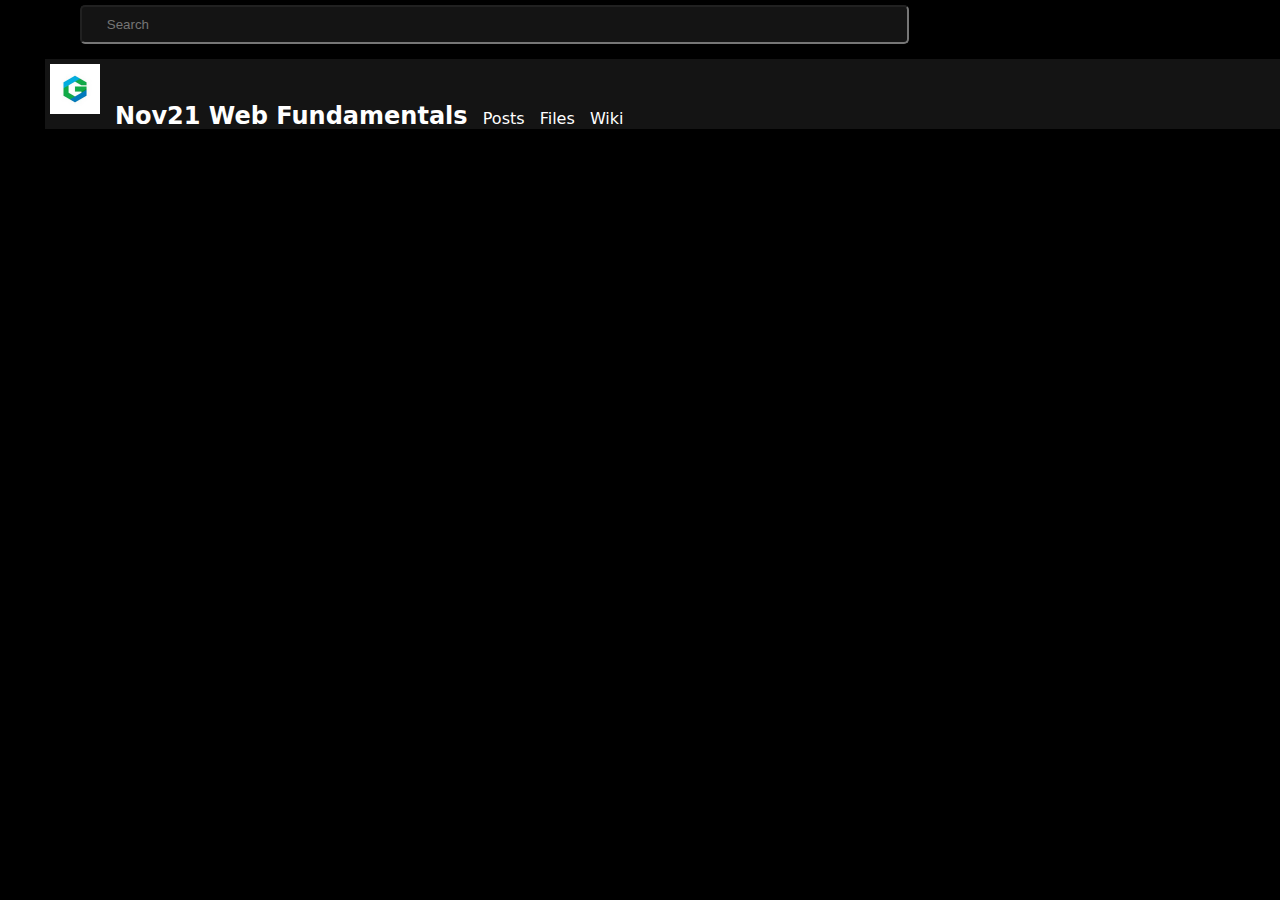
<file: index.html>
<!DOCTYPE html>
<html>

<head>
    <meta charset="UTF-8">
    <meta http-equiv="X-UA-Compatible" content="IE=edge">
    <meta name="viewport" content="width=device-width, initial-scale=1.0">
    <link rel="stylesheet" href="index.css" />
    <link href="https://fonts.googleapis.com/icon?family=Material+Icons" rel="stylesheet">
    <link rel="stylesheet" href="https://cdnjs.cloudflare.com/ajax/libs/font-awesome/4.7.0/css/font-awesome.min.css">
    <title>Wiki Duplicate</title>
</head>

<body>
    <div class="search-bar">
        <input type="text" placeholder="Search" />
    </div>
    <br />
    <header class="menu-bar">
        <img class="img" src="ge_img.png" width="50px" height="50px" />
        <h2 class="h2">Nov21 Web Fundamentals</h2>
        <div class="menu-btn"></div>
        <div class="navigation">
            <div class="navigation-items">
                <a href="#">Posts</a>
                <a href="#">Files</a>
                <a href="wiki.html">Wiki</a>
            </div>
        </div>
    </header>
    </body>
    </html>
</file>
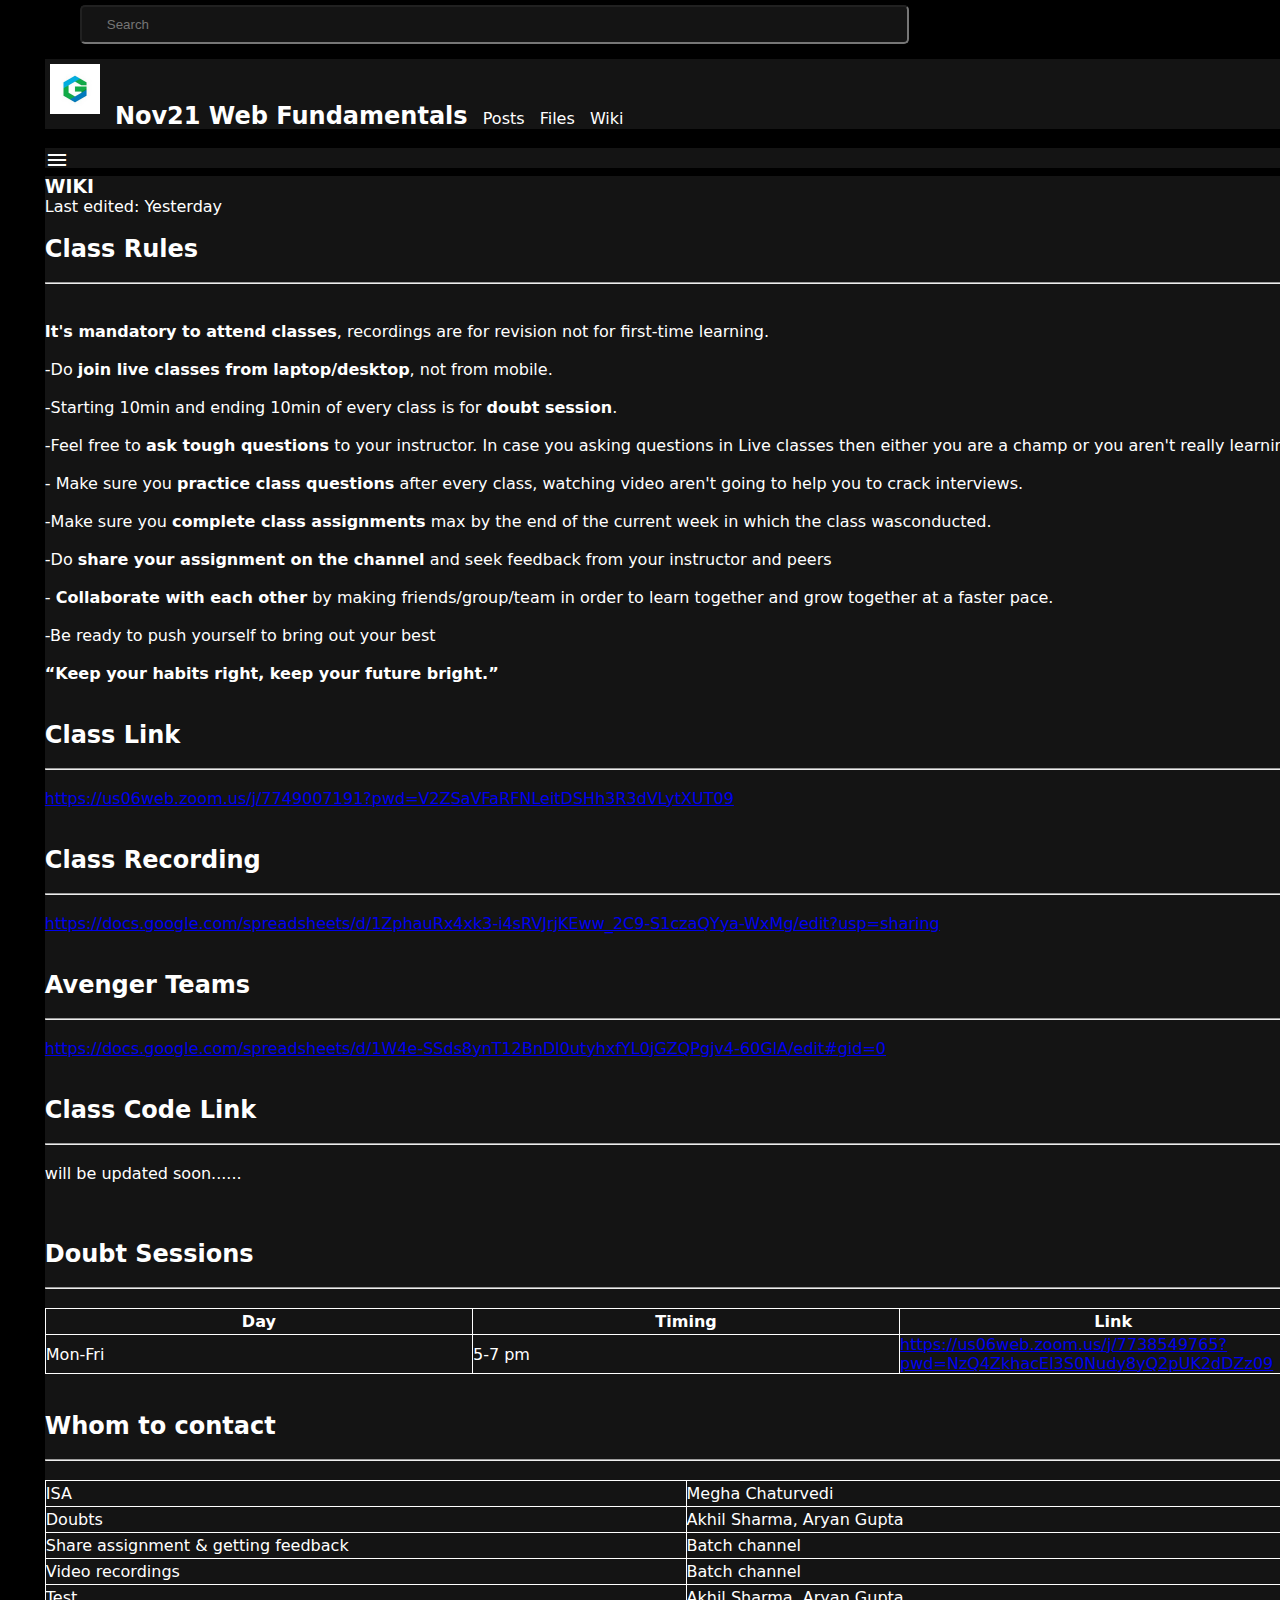
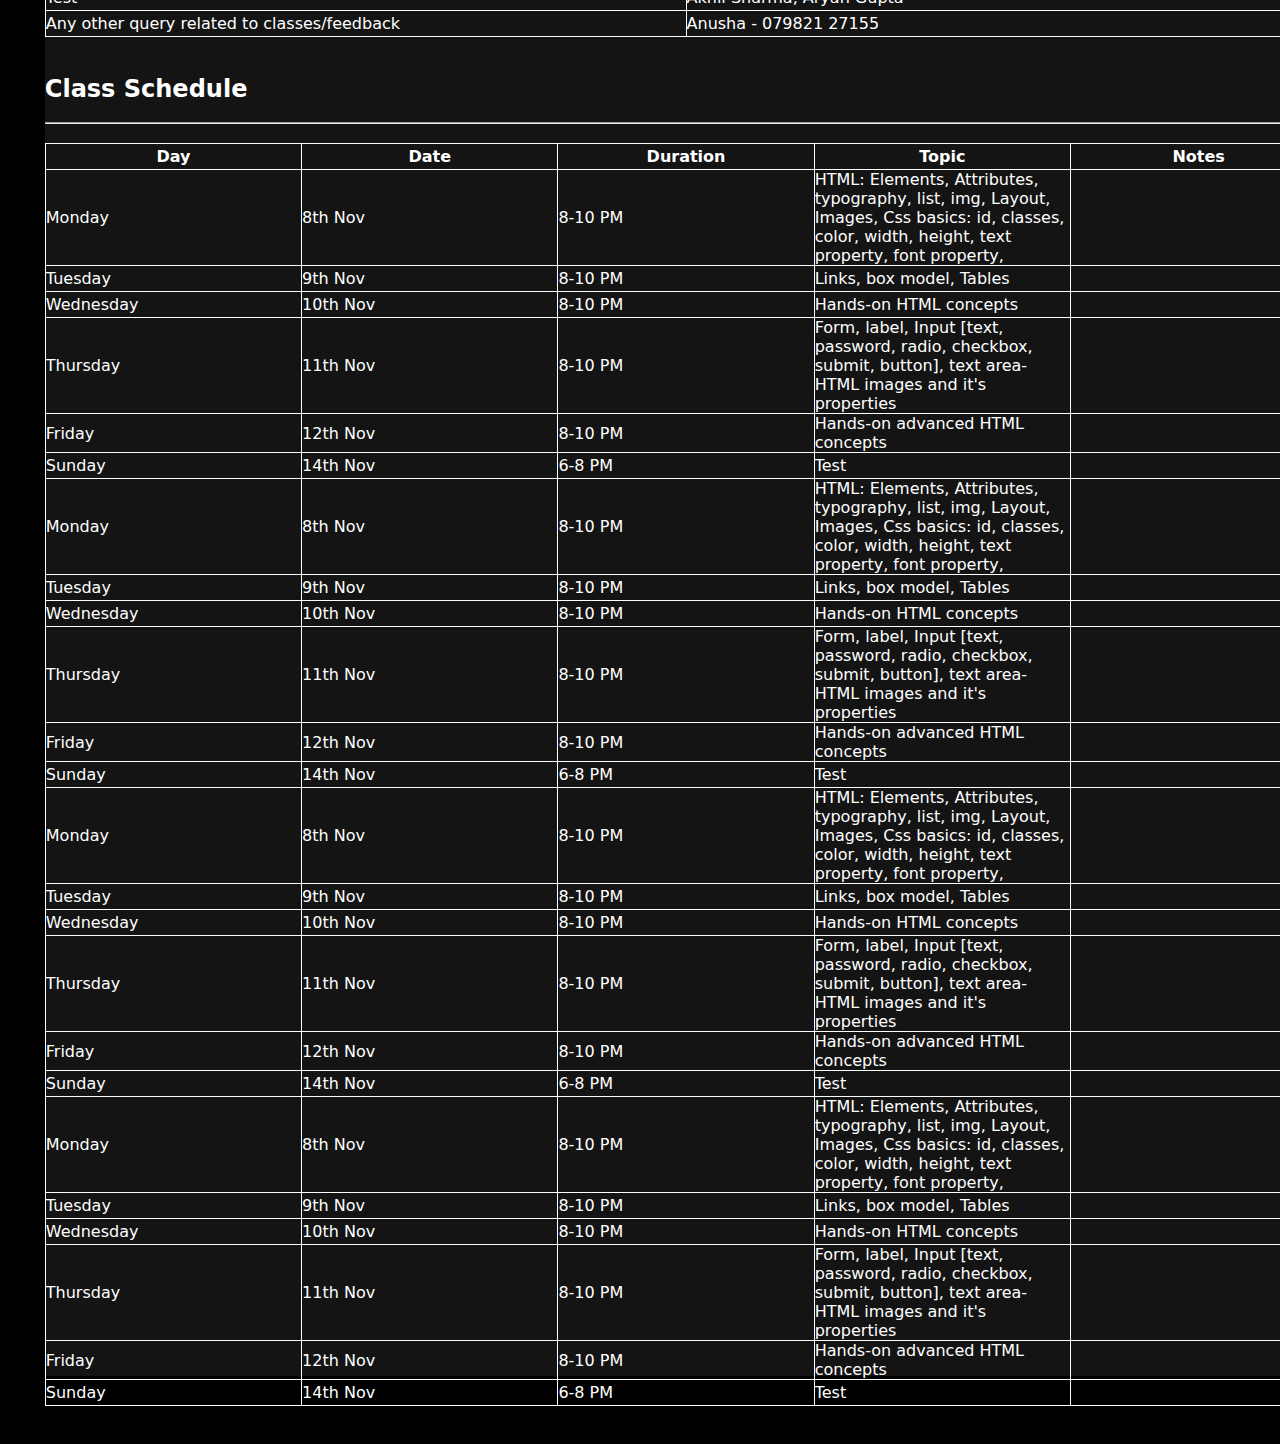
<file: wiki.html>
<!DOCTYPE html>
<html>

<head>
    <meta charset="UTF-8">
    <meta http-equiv="X-UA-Compatible" content="IE=edge">
    <meta name="viewport" content="width=device-width, initial-scale=1.0">
    <link rel="stylesheet" href="wiki.css" />
    <link href="https://fonts.googleapis.com/icon?family=Material+Icons" rel="stylesheet">
    <link rel="stylesheet" href="https://cdnjs.cloudflare.com/ajax/libs/font-awesome/4.7.0/css/font-awesome.min.css">
    <title>Wiki Duplicate</title>
</head>

<body>
    <div class="search-bar">
        <input type="text" placeholder="Search"/>
    </div>
    <br />
    <header class="menu-bar">
        <img class="img" src="ge_img.png" width="50px" height="50px" />
        <h2 class="h2">Nov21 Web Fundamentals</h2>
        <div class="menu-btn"></div>
        <div class="navigation">
            <div class="navigation-items">
                <a href="#">Posts</a>
                <a href="#">Files</a>
                <a href="#">Wiki</a>
            </div>
        </div>
    </header>
    <br />
    <div class="head-bar">
        <a class="material-icons" href="#">menu</a>
    </div>
    <br />
    <div class="content">
        <h3>WIKI</h3>
        <p>Last edited: Yesterday</p>
        <br />
        <h2>Class Rules</h2>
        <br />
        <hr />
        <br />
        <br />
        <p>
        <h4>It's mandatory to attend classes</h4>, recordings are for revision not for first-time learning.</p><br />
        <ul>
            <li>Do <h4>join live classes from laptop/desktop</h4>, not from mobile.</li>
            <br />
            <li>Starting 10min and ending 10min of every class is for <h4>doubt session</h4>.</li>
            <br />
            <li>Feel free to <h4>ask tough questions</h4> to your instructor. In case you asking questions in Live
                classes then either you are a champ or you aren't really learning.</li>
            <br />
            <li> Make sure you <h4>practice class questions</h4> after every class, watching video aren't going to
                help you to crack interviews.</li>
            <br />
            <li>Make sure you <h4>complete class assignments</h4> max by the end of the current week in which the
                class wasconducted.</li><br />
            <li>Do <h4>share your assignment on the channel</h4> and seek feedback from your instructor and peers
            </li><br />
            <li>
                <h4>Collaborate with each other</h4> by making friends/group/team in order to learn together and
                grow
                together at
                a faster pace.
            </li><br />
            <li>Be ready to push yourself to bring out your best</li><br />
        </ul>
        <h4>“Keep your habits right, keep your future bright.”</h4>
        <br />
        <br />
        <br />
        <h2>Class Link</h2>
        <br />
        <hr />
        <br />
        <a href="#">https://us06web.zoom.us/j/7749007191?pwd=V2ZSaVFaRFNLeitDSHh3R3dVLytXUT09</a>
        <br />
        <br />
        <br />
        <h2>Class Recording</h2>
        <br />
        <hr />
        <br />
        <a
            href="#">https://docs.google.com/spreadsheets/d/1ZphauRx4xk3-i4sRVJrjKEww_2C9-S1czaQYya-WxMg/edit?usp=sharing</a>
        <br />
        <br />
        <br />
        <h2>Avenger Teams</h2>
        <br />
        <hr />
        <br />
        <a href="#">https://docs.google.com/spreadsheets/d/1W4e-SSds8ynT12BnDl0utyhxfYL0jGZQPgjv4-60GlA/edit#gid=0</a>
        <br />
        <br />
        <br />
        <h2>Class Code Link</h2>
        <br />
        <hr />
        <br />
        <p>will be updated soon......</p>
        <br />
        <br />
        <br />
        <h2>Doubt Sessions</h2>
        <br />
        <hr />
        <br />
        <table>
            <tr>
                <th>Day</th>
                <th>Timing</th>
                <th>Link</th>
            </tr>
            <tr>
                <td>Mon-Fri</td>
                <td>5-7 pm</td>
                <td><a href="#">https://us06web.zoom.us/j/7738549765?pwd=NzQ4ZkhacEI3S0Nudy8yQ2pUK2dDZz09</a></td>
            </tr>
        </table>
        <br />
        <br />
        <h2>Whom to contact</h2>
        <br />
        <hr />
        <br />
        <table>
            <tr>
                <td>ISA</td>
                <td>Megha Chaturvedi</td>
            </tr>
            <tr>
                <td>Doubts</td>
                <td>Akhil Sharma, Aryan Gupta</td>
            </tr>
            <tr>
                <td>Share assignment & getting feedback</td>
                <td>Batch channel</td>
            </tr>
            <tr>
                <td>Video recordings</td>
                <td>Batch channel</td>
            </tr>
            <tr>
                <td>Test</td>
                <td>Akhil Sharma, Aryan Gupta</td>
            </tr>
            <tr>
                <td>Any other query related to classes/feedback</td>
                <td>Anusha - 079821 27155</td>
            </tr>
        </table>
        <br />
        <br />
        <h2>Class Schedule</h2>
        <br />
        <hr />
        <br />
        <table>
            <tr>
                <th>Day</th>
                <th>Date</th>
                <th>Duration</th>
                <th>Topic</th>
                <th>Notes</th>
            </tr>
            <tr>
                <td>Monday</td>
                <td>8th Nov</td>
                <td>8-10 PM</td>
                <td>HTML: Elements, Attributes, typography, list, img, Layout, Images, Css basics: id, classes,
                    color,
                    width, height, text property, font property, </td>
                <td></td>
            </tr>
            <tr>
                <td>Tuesday</td>
                <td>9th Nov</td>
                <td>8-10 PM</td>
                <td>Links, box model, Tables</td>
                <td></td>
            </tr>
            <tr>
                <td>Wednesday</td>
                <td>10th Nov</td>
                <td>8-10 PM</td>
                <td>Hands-on HTML concepts</td>
                <td></td>
            </tr>
            <tr>
                <td>Thursday</td>
                <td>11th Nov</td>
                <td>8-10 PM</td>
                <td>Form, label, Input [text, password, radio, checkbox, submit, button], text area- HTML images and
                    it's properties</td>
                <td></td>
            </tr>
            <tr>
                <td>Friday</td>
                <td>12th Nov</td>
                <td>8-10 PM</td>
                <td>Hands-on advanced HTML concepts</td>
                <td></td>
            </tr>
            <tr>
                <td>Sunday</td>
                <td>14th Nov</td>
                <td>6-8 PM</td>
                <td>Test</td>
                <td></td>
            </tr>
            <tr>
                <td>Monday</td>
                <td>8th Nov</td>
                <td>8-10 PM</td>
                <td>HTML: Elements, Attributes, typography, list, img, Layout, Images, Css basics: id, classes,
                    color,
                    width, height, text property, font property, </td>
                <td></td>
            </tr>
            <tr>
                <td>Tuesday</td>
                <td>9th Nov</td>
                <td>8-10 PM</td>
                <td>Links, box model, Tables</td>
                <td></td>
            </tr>
            <tr>
                <td>Wednesday</td>
                <td>10th Nov</td>
                <td>8-10 PM</td>
                <td>Hands-on HTML concepts</td>
                <td></td>
            </tr>
            <tr>
                <td>Thursday</td>
                <td>11th Nov</td>
                <td>8-10 PM</td>
                <td>Form, label, Input [text, password, radio, checkbox, submit, button], text area- HTML images and
                    it's properties</td>
                <td></td>
            </tr>
            <tr>
                <td>Friday</td>
                <td>12th Nov</td>
                <td>8-10 PM</td>
                <td>Hands-on advanced HTML concepts</td>
                <td></td>
            </tr>
            <tr>
                <td>Sunday</td>
                <td>14th Nov</td>
                <td>6-8 PM</td>
                <td>Test</td>
                <td></td>
            </tr>
            <tr>
                <td>Monday</td>
                <td>8th Nov</td>
                <td>8-10 PM</td>
                <td>HTML: Elements, Attributes, typography, list, img, Layout, Images, Css basics: id, classes,
                    color,
                    width, height, text property, font property, </td>
                <td></td>
            </tr>
            <tr>
                <td>Tuesday</td>
                <td>9th Nov</td>
                <td>8-10 PM</td>
                <td>Links, box model, Tables</td>
                <td></td>
            </tr>
            <tr>
                <td>Wednesday</td>
                <td>10th Nov</td>
                <td>8-10 PM</td>
                <td>Hands-on HTML concepts</td>
                <td></td>
            </tr>
            <tr>
                <td>Thursday</td>
                <td>11th Nov</td>
                <td>8-10 PM</td>
                <td>Form, label, Input [text, password, radio, checkbox, submit, button], text area- HTML images and
                    it's properties</td>
                <td></td>
            </tr>
            <tr>
                <td>Friday</td>
                <td>12th Nov</td>
                <td>8-10 PM</td>
                <td>Hands-on advanced HTML concepts</td>
                <td></td>
            </tr>
            <tr>
                <td>Sunday</td>
                <td>14th Nov</td>
                <td>6-8 PM</td>
                <td>Test</td>
                <td></td>
            </tr>
            <tr>
                <td>Monday</td>
                <td>8th Nov</td>
                <td>8-10 PM</td>
                <td>HTML: Elements, Attributes, typography, list, img, Layout, Images, Css basics: id, classes,
                    color,
                    width, height, text property, font property, </td>
                <td></td>
            </tr>
            <tr>
                <td>Tuesday</td>
                <td>9th Nov</td>
                <td>8-10 PM</td>
                <td>Links, box model, Tables</td>
                <td></td>
            </tr>
            <tr>
                <td>Wednesday</td>
                <td>10th Nov</td>
                <td>8-10 PM</td>
                <td>Hands-on HTML concepts</td>
                <td></td>
            </tr>
            <tr>
                <td>Thursday</td>
                <td>11th Nov</td>
                <td>8-10 PM</td>
                <td>Form, label, Input [text, password, radio, checkbox, submit, button], text area- HTML images and
                    it's properties</td>
                <td></td>
            </tr>
            <tr>
                <td>Friday</td>
                <td>12th Nov</td>
                <td>8-10 PM</td>
                <td>Hands-on advanced HTML concepts</td>
                <td></td>
            </tr>
            <tr>
                <td>Sunday</td>
                <td>14th Nov</td>
                <td>6-8 PM</td>
                <td>Test</td>
                <td></td>
            </tr>
        </table>
        <br />
        <br />
    </div>
    </div>
</body>

</html>
</file>
<file: index.css>
*{
    margin: 0;
    padding: 0;
}
body{
    font-family: "Segoe UI",system-ui,"Apple Color Emoji","Segoe UI Emoji",sans-serif;
    background-color: black;
    color: white;
    margin-left: 3.5%;
}
.search-bar input{
    padding-left:25px; 
    color: white;
    background-color: #141414;
    height: 35px;
    width: 800px;
    align-content: center;
    margin-left: 30px;
    border-radius: 5px; 
    margin-bottom: 10px;   
}
header{
    background-color: #141414;
    height: 70px;
    width: 1350px;
}
header .img{
    align-content: center;
    padding-top: 10px;
    margin-bottom: 10px;
    margin-right: 10px;
    margin-left: 5px;
}
.h2{
    display: inline-block;
    /* position: fixed; */
    margin-top: -15px;
    margin-bottom: 15px;
}
div{
    display: inline-block;
    /* background-color: #141414; */
}
.menu-bar .img{
    display: inline-block;
    margin-top: -5px;
}
table, th, td {
    border: 1px solid white;
    border-collapse: collapse;
    table-layout: fixed;
}
h4{
    display: inline-block;
}
.navigation-items a{
    display: inline-block;
    text-decoration: none;
    color: white;
    padding: 5px;
}
.navigation-items a:hover{
    text-decoration: underline;
    color: white;
}
.content{
    background-color: #141414;
    height: 1960px;
    width: 1350px;
}
.head-bar{
    background-color: #141414;
    height: 20px;
    width: 1350px;
}
.head-bar .material-icons{
    text-decoration: none;
    color: white;
}
ul {
    list-style-type: none;
    padding:0;
    margin:0;
}
li::before{
    content: "-";
}
.search-bar{
    text-align: center;
    align-content: center;
    padding: 5px;
}
.container .search-bar .input{
    padding:30px;
    height: 50px;
}
</file>
<file: wiki.css>
*{
    margin: 0;
    padding: 0;
}
body{
    font-family: "Segoe UI",system-ui,"Apple Color Emoji","Segoe UI Emoji",sans-serif;
    background-color: black;
    color: white;
    margin-left: 3.5%;
}
.search-bar input{
    padding-left:25px; 
    color: white;
    background-color: #141414;
    height: 35px;
    width: 800px;
    align-content: center;
    margin-left: 30px;
    border-radius: 5px; 
    margin-bottom: 10px;   
}
header{
    background-color: #141414;
    height: 70px;
    width: 1350px;
}
header .img{
    align-content: center;
    padding-top: 10px;
    margin-bottom: 10px;
    margin-right: 10px;
    margin-left: 5px;
}
.h2{
    display: inline-block;
    /* position: fixed; */
    margin-top: -15px;
    margin-bottom: 15px;
}
div{
    display: inline-block;
    /* background-color: #141414; */
}
.menu-bar .img{
    display: inline-block;
    margin-top: -5px;
}
table, th, td {
    border: 1px solid white;
    border-collapse: collapse;
    table-layout: fixed;
    width:95%;
    height:25px;
}
h4{
    display: inline-block;
}
.navigation-items a{
    display: inline-block;
    text-decoration: none;
    color: white;
    padding: 5px;
}
.navigation-items a:hover{
    text-decoration: underline;
    color: white;
}
.content{
    background-color: #141414;
    height: 2800px;
    width: 1350px;
}
.head-bar{
    background-color: #141414;
    height: 20px;
    width: 1350px;
}
.head-bar .material-icons{
    text-decoration: none;
    color: white;
}
ul {
    list-style-type: none;
    padding:0;
    margin:0;
}
li::before{
    content: "-";
}
.search-bar{
    text-align: center;
    align-content: center;
    padding: 5px;
}
.container .search-bar .input{
    padding:30px;
    height: 50px;
}
</file>
